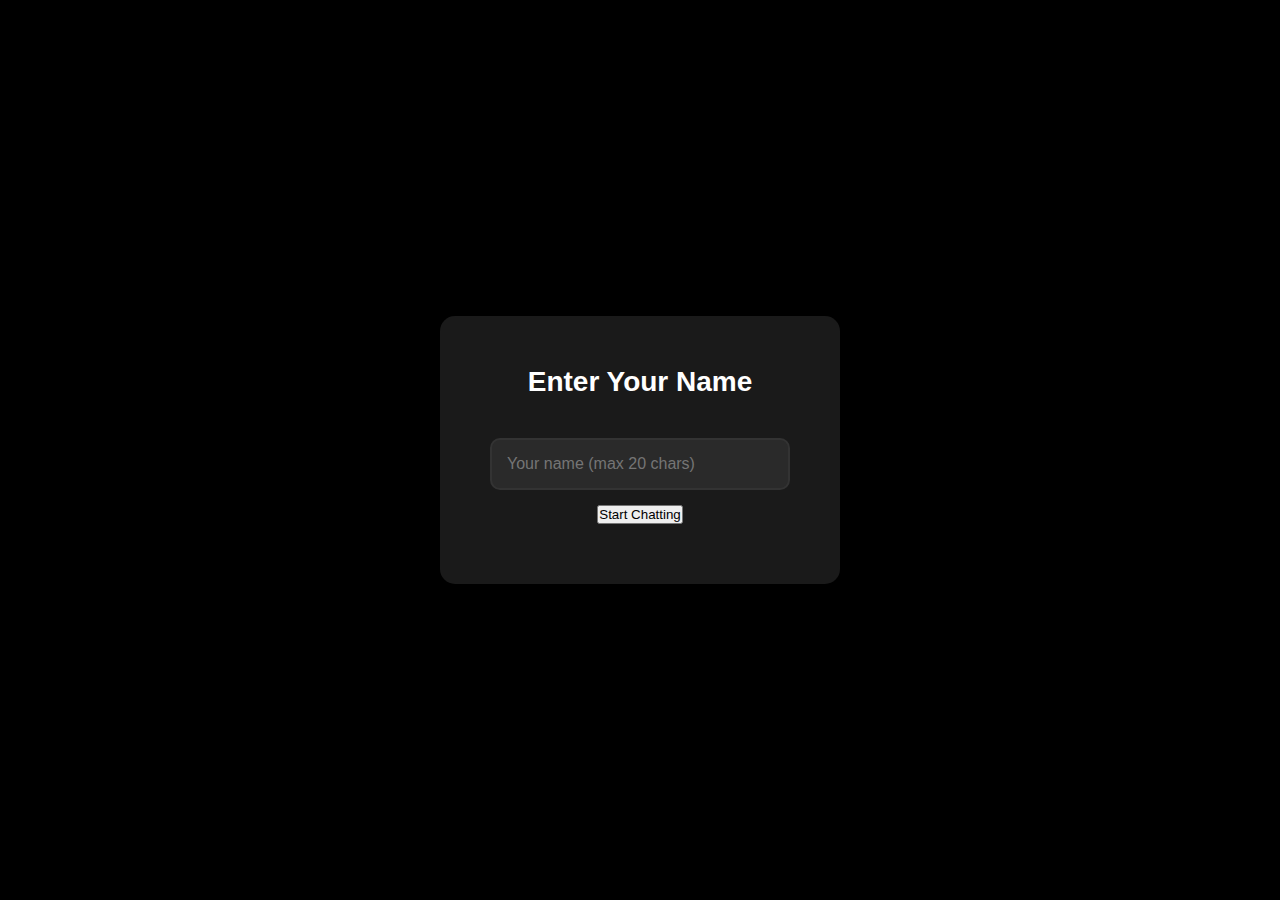
<file: public/index.html>
<!DOCTYPE html>
<html>
<head>
    <title>Group Chat</title>
    <style>
        * { margin: 0; padding: 0; box-sizing: border-box; }
        body { 
            font-family: -apple-system, BlinkMacSystemFont, 'Segoe UI', sans-serif; 
            background: #000000; 
            color: #e0e0e0;
        }
        .container { 
            max-width: 900px; 
            margin: 0 auto; 
            height: 100vh; 
            display: flex; 
            flex-direction: column; 
            background: #000000;
        }
        .name-screen {
            display: flex;
            align-items: center;
            justify-content: center;
            height: 100vh;
            background: #000000;
        }
        .name-container {
            background: #1a1a1a;
            padding: 50px;
            border-radius: 15px;
            box-shadow: 0 10px 30px rgba(0,0,0,0.5);
            max-width: 400px;
            width: 90%;
            text-align: center;
        }
        .name-container h2 {
            color: #ffffff;
            margin-bottom: 25px;
            font-size: 28px;
        }
        #nameInput {
            width: 100%;
            padding: 15px;
            margin: 15px 0;
            background: #2a2a2a;
            border: 2px solid #333;
            border-radius: 10px;
            color: #ffffff;
            font-size: 16px;
        }
        #setNameBtn {
            width: 100%;
            padding: 15px;
            background: linear-gradient(135deg, #28a745, #218838);
            color: white;
            border: none;
            border-radius: 10px;
            cursor: pointer;
            font-size: 16px;
            font-weight: 500;
        }
        .error { color: #ff4757; margin-top: 10px; }
        header { 
            background: #1a1a1a; 
            color: #ffffff; 
            padding: 15px 20px; 
            display: flex; 
            justify-content: space-between; 
            align-items: center; 
            border-bottom: 1px solid #333;
        }
        .groups-section { 
            background: #1a1a1a; 
            padding: 20px; 
            border-bottom: 1px solid #333; 
        }
        .group-controls { 
            display: flex; 
            gap: 10px; 
            margin-bottom: 15px; 
            flex-wrap: wrap; 
        }
        .group-controls input, .group-controls button, .group-controls select { 
            padding: 12px 16px; 
            border: 2px solid #333; 
            border-radius: 8px; 
            font-size: 14px; 
            background: #2a2a2a; 
            color: #ffffff;
            flex: 1;
            min-width: 150px;
        }
        .group-controls button { 
            background: linear-gradient(135deg, #28a745, #218838); 
            border: none; 
            cursor: pointer; 
            font-weight: 500;
        }
        .current-group { 
            font-weight: bold; 
            color: #007bff; 
            margin-top: 10px; 
            font-size: 18px; 
            background: rgba(0,123,255,0.1); 
            padding: 10px; 
            border-radius: 8px;
        }
        .messages { 
            flex: 1; 
            overflow-y: auto; 
            background: #111111; 
            padding: 20px; 
        }
        .message { 
            margin-bottom: 18px; 
            padding: 12px; 
            border-radius: 12px;
            background: rgba(255,255,255,0.05);
        }
        .message .user { 
            font-weight: 600; 
            color: #007bff; 
            font-size: 14px; 
        }
        .message .time { 
            color: #888; 
            font-size: 12px; 
            margin-left: 10px; 
        }
        .message .text { 
            margin-top: 4px; 
            padding: 10px 14px; 
            background: rgba(0,123,255,0.1); 
            border-radius: 20px; 
            display: inline-block; 
            max-width: 75%; 
            word-wrap: break-word;
        }
        .message-form { 
            padding: 20px; 
            background: #1a1a1a; 
            border-top: 1px solid #333; 
            display: flex; 
            gap: 12px; 
        }
        #msgInput { 
            flex: 1; 
            padding: 16px 20px; 
            border: 2px solid #333; 
            border-radius: 25px; 
            font-size: 15px; 
            background: #2a2a2a; 
            color: #ffffff;
        }
        .message-form button { 
            padding: 16px 24px; 
            background: linear-gradient(135deg, #007bff, #0056b3); 
            color: white; 
            border: none; 
            border-radius: 25px; 
            cursor: pointer; 
            font-weight: 500; 
        }
    </style>
</head>
<body>
    <div class="container">
        <!-- Name Entry Screen -->
        <div id="name-screen" class="name-screen">
            <div class="name-container">
                <h2>Enter Your Name</h2>
                <input id="nameInput" placeholder="Your name (max 20 chars)" maxlength="20">
                <button onclick="setUserName()">Start Chatting</button>
                <div id="nameError" class="error"></div>
            </div>
        </div>

        <!-- Main Chat -->
        <div id="chat-section" class="chat-section" style="display: none; flex-direction: column; height: 100vh;">
            <header>
                <div id="user-display">Loading...</div>
                <a href="#" onclick="clearName()" style="color: #007bff; text-decoration: none;">Change Name</a>
            </header>

            <div class="groups-section">
                <div class="group-controls">
                    <button onclick="createGroup()" id="createBtn" disabled>Create Group</button>
                    <input id="codeInput" placeholder="Enter code (e.g. 7FU54HUFG5)" maxlength="10" disabled>
                    <button onclick="joinGroup()" disabled>Join Group</button>
                </div>
                <select id="groupSelect" disabled><option>Select a group...</option></select>
                <div id="groupCode" class="current-group"></div>
            </div>

            <div id="messages" class="messages"></div>
            
            <form id="msgForm" class="message-form" onsubmit="sendMessage(event)">
                <input id="msgInput" placeholder="Type your message..." maxlength="500" disabled>
                <button type="submit" disabled>Send</button>
            </form>
        </div>
    </div>

    <script>
        let currentGroup = '';
        let user = localStorage.getItem('chatUser') || '';
        let hasName = !!user;

        function setUserName() {
            const name = document.getElementById('nameInput').value.trim();
            const errorDiv = document.getElementById('nameError');
            
            if (!name || name.length > 20) {
                errorDiv.textContent = 'Name required (max 20 chars)';
                return;
            }
            
            if (!/^[a-zA-Z0-9\s]{2,20}$/.test(name)) {
                errorDiv.textContent = 'Letters, numbers, spaces only';
                return;
            }
            
            user = name;
            hasName = true;
            localStorage.setItem('chatUser', user);
            showChat();
            errorDiv.textContent = '';
        }

        function clearName() {
            user = '';
            hasName = false;
            localStorage.removeItem('chatUser');
            localStorage.removeItem('currentGroup');
            document.getElementById('chat-section').style.display = 'none';
            document.getElementById('name-screen').style.display = 'flex';
            document.getElementById('nameInput').value = '';
            document.getElementById('nameError').textContent = '';
            currentGroup = '';
            document.getElementById('messages').innerHTML = '';
        }

        function showChat() {
            document.getElementById('name-screen').style.display = 'none';
            document.getElementById('chat-section').style.display = 'flex';
            document.querySelectorAll('#createBtn, #codeInput, #msgInput, #msgForm button, #groupSelect, button[onclick="joinGroup()"]').forEach(el => el.disabled = false);
            document.getElementById('user-display').textContent = `Logged in as ${user}`;
            loadGroups();
        }

        if (hasName) {
            showChat();
        }

        async function loadGroups() {
            try {
                const res = await fetch('/api/groups');
                const codes = await res.json();
                const select = document.getElementById('groupSelect');
                select.innerHTML = '<option>Select a group...</option>';
                codes.forEach(code => {
                    const option = document.createElement('option');
                    option.value = code;
                    option.textContent = code;
                    select.appendChild(option);
                });
            } catch (e) {
                console.error('Failed to load groups');
            }
        }

        async function createGroup() {
            try {
                const res = await fetch('/api/create-group', { method: 'POST' });
                const data = await res.json();
                joinGroup(data.code);
            } catch (e) {
                alert('Failed to create group');
            }
        }

        async function joinGroup(code = null) {
            const inputCode = code || document.getElementById('codeInput').value.trim
</file>
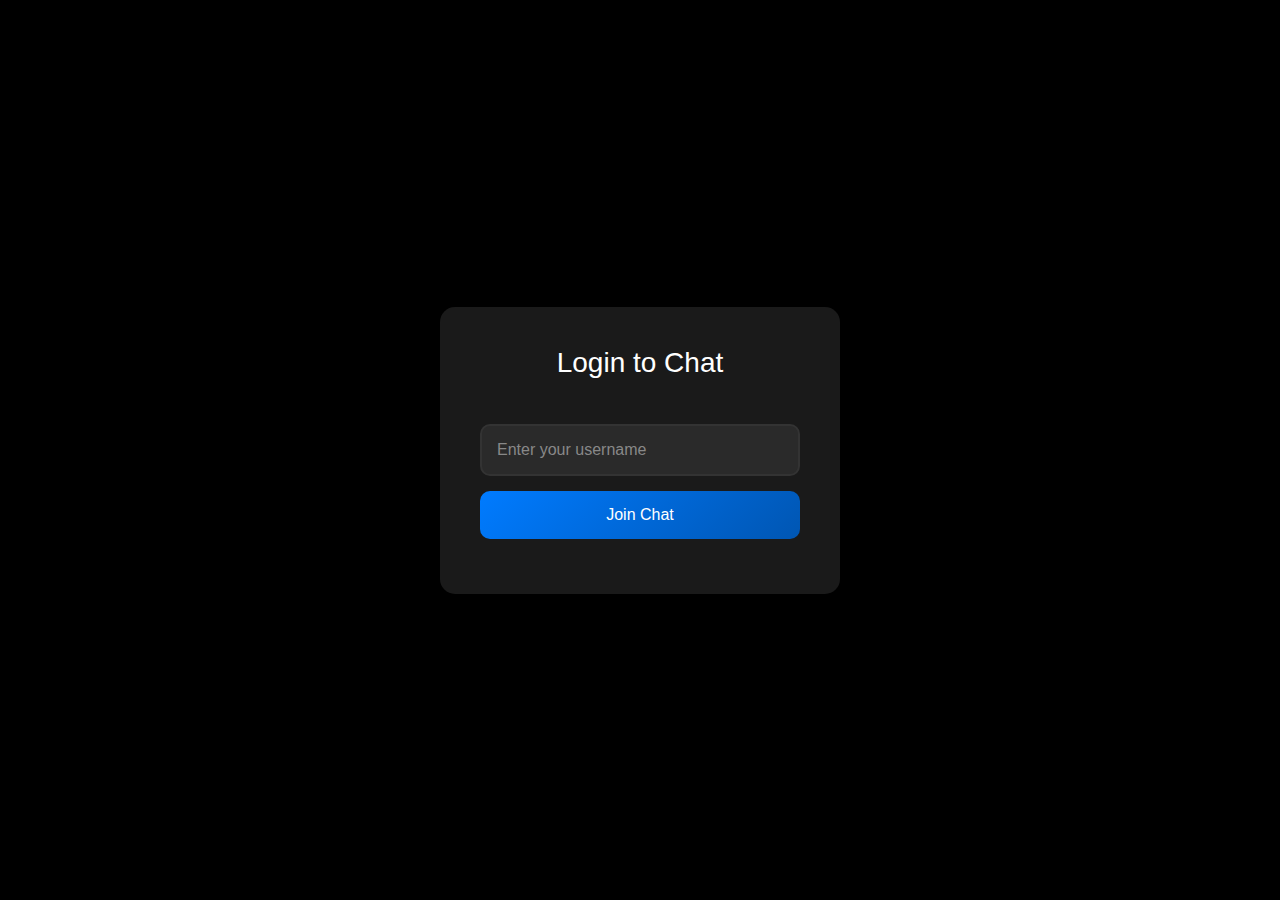
<file: public/login.html>
<!DOCTYPE html>
<html>
<head>
    <title>Chat Login</title>
    <style>
        * { margin: 0; padding: 0; box-sizing: border-box; }
        body { 
            font-family: -apple-system, BlinkMacSystemFont, 'Segoe UI', sans-serif; 
            background: #000000; 
            color: #ffffff; 
            min-height: 100vh; 
            display: flex; 
            align-items: center; 
            justify-content: center;
        }
        .login-container { 
            background: #1a1a1a; 
            padding: 40px; 
            border-radius: 15px; 
            box-shadow: 0 10px 30px rgba(0,0,0,0.5); 
            max-width: 400px; 
            width: 90%; 
            text-align: center;
        }
        h2 { 
            color: #ffffff; 
            margin-bottom: 30px; 
            font-size: 28px; 
            font-weight: 300;
        }
        input { 
            width: 100%; 
            padding: 15px; 
            margin: 15px 0; 
            background: #2a2a2a; 
            border: 2px solid #333; 
            border-radius: 10px; 
            color: #ffffff; 
            font-size: 16px; 
            box-sizing: border-box;
        }
        input::placeholder { color: #888; }
        input:focus { 
            outline: none; 
            border-color: #007bff; 
            background: #333; 
        }
        button { 
            width: 100%; 
            padding: 15px; 
            background: linear-gradient(135deg, #007bff, #0056b3); 
            color: white; 
            border: none; 
            border-radius: 10px; 
            cursor: pointer; 
            font-size: 16px; 
            font-weight: 500;
            transition: all 0.3s ease;
        }
        button:hover { 
            transform: translateY(-2px); 
            box-shadow: 0 5px 15px rgba(0,123,255,0.4);
        }
        .error { 
            color: #ff4757; 
            margin-top: 15px; 
            font-size: 14px; 
        }
    </style>
</head>
<body>
    <div class="login-container">
        <h2>Login to Chat</h2>
        <form id="loginForm">
            <input id="username" placeholder="Enter your username" maxlength="20" required>
            <button type="submit">Join Chat</button>
        </form>
        <div id="error" class="error"></div>
    </div>

    <script>
        document.getElementById('loginForm').onsubmit = async (e) => {
            e.preventDefault();
            const username = document.getElementById('username').value.trim();
            const errorDiv = document.getElementById('error');
            
            try {
                const response = await fetch('/api/login', {
                    method: 'POST',
                    headers: { 'Content-Type': 'application/json' },
                    body: JSON.stringify({ username })
                });
                const data = await response.json();
                
                if (data.success) {
                    window.location.href = '/';
                } else {
                    errorDiv.textContent = data.error || 'Login failed';
                }
            } catch (err) {
                errorDiv.textContent = 'Connection error. Check if app is deployed.';
            }
        };
    </script>
</body>
</html>
</file>
